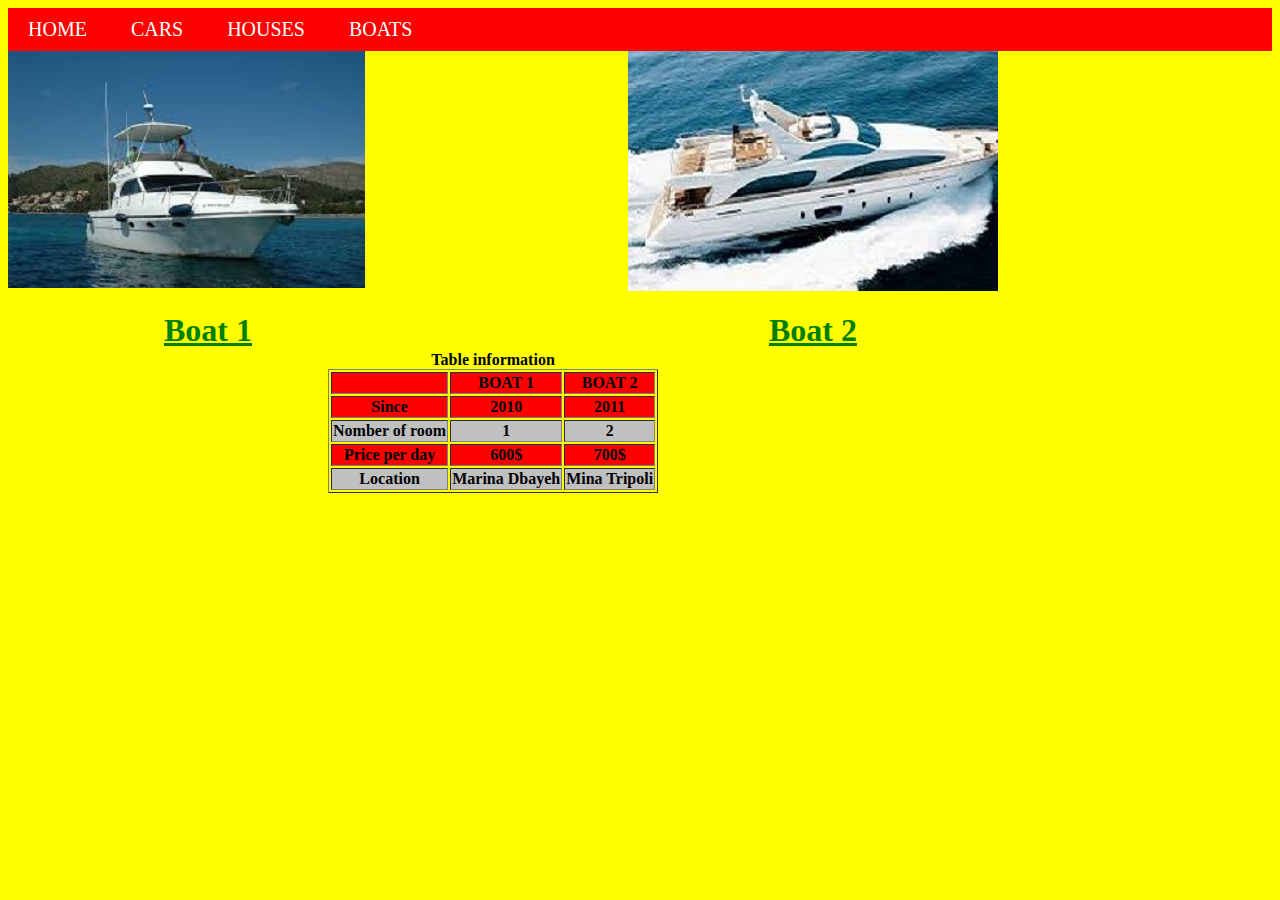
<file: public_html/boats.html>
<!DOCTYPE html>
<html>
    <head>
        <title> BOATS </title>
        <link href="newcss.css" rel="stylesheet"/>
        <meta charset="UTF-8">
        <script src="jquery-2.1.3.js"></script>
        <script>
            $(document).ready(function(){
               $("tr:odd()").css("background-color","silver");
               $("tr:even()").css("background-color","red");
            });
        </script>
    </head>
    <body>
           <div id="wrapper">
       
            <nav id="menu">
                <a href="index.html" id="selected">HOME</a>
                <a href="cars.html">CARS</a>
                <a href="homes.html">HOUSES</a>
                <a href="boats.html">BOATS</a>
                
            </nav>
            
        </div>
        
        <div id="boat1">
            <p><h1><u><b>Boat 1</b></u></h1></p>
        </div>
        
        
        <div id="boat2">
            <p><h1><u><b>Boat 2</b></u></h1></p>
        </div>
        <div id="table">
        <table border="1">
            <caption><b>Table information</b></caption>
            <thead>
                <tr>
                    <th>      </th>
                    <th>BOAT 1</th>
                    <th>BOAT 2</th>
                </tr>
            </thead>
            <tfoot>
                <tr>
                    <th>Location</th>
                    <th>Marina Dbayeh</th>
                    <th>Mina Tripoli</th>
                </tr>
            </tfoot>
            
            <tfoot>
                <tr>
                    <th>Since</th>
                    <th>2010</th>
                    <th>2011</th>
                </tr>
            </tfoot>
            
             <tfoot>
                <tr>
                    <th>Nomber of room</th>
                    <th>1</th>
                    <th>2</th>
                </tr>
            </tfoot>
            <tfoot>
                <tr>
                    <th>Price per day</th>
                    <th>600$</th>
                    <th>700$</th>
                </tr>
            </tfoot>
        </div>
           
    </body>
    
    
</html>
</file>
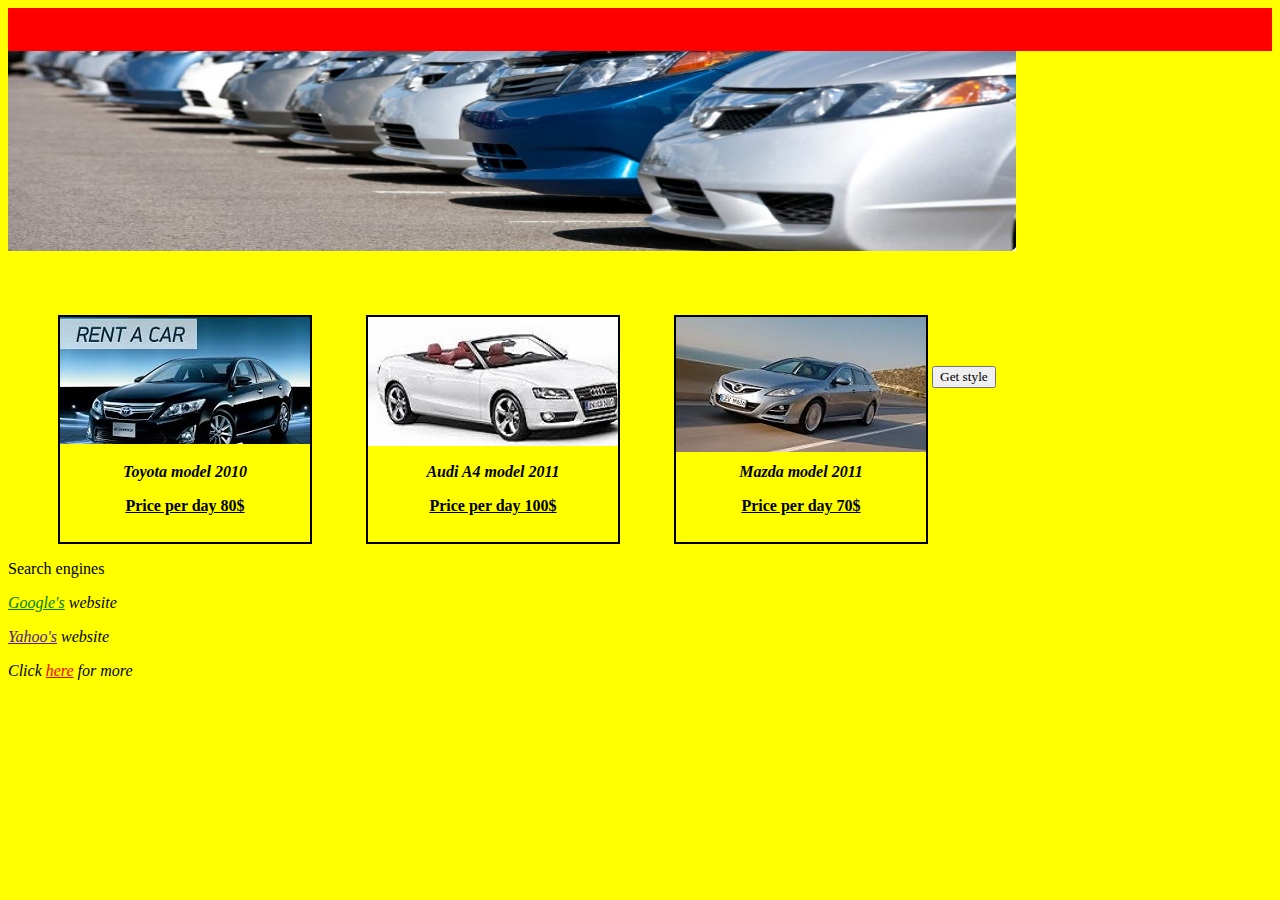
<file: public_html/cars.html>
<!DOCTYPE html>
<html>
    <head>
        <title> CARS </title>
        <link href="newcss.css" rel="stylesheet"/>
        <meta charset="UTF-8">
       <script src="jquery-2.1.3.js"></script>
    </head>
    <body>
           <div id="wrapper">
       
            <nav id="menu">
                <a href="index.html" id="selected">HOME</a>
                <a href="cars.html">CARS</a>
                <a href="homes.html">HOUSES</a>
                <a href="boats.html">BOATS</a>
                
            </nav>
               
                </div>
                 <div id="heade">
                     <a href="rental.jpg">
                <img src="rental.jpg"  height="200" width="1008"/>
                     </a>
               
            </div>
            
        
        <div id="toyota">
            <p class="blue"><i><b> Toyota model 2010</b></i></p>
            <p onmouseover="this.style.color='pink'"><u><b>Price per day 80$</b></u></p>
        </div>
        <div id="audi">
            <p class="blue"><i><b>Audi A4 model 2011</b></i></p>
            <p onmouseover="this.style.color='green'"><u><b>Price per day 100$</b></u> </p>
            
        </div>
        
        <div id="mazda">
            <p class="blue"><i><b>Mazda model 2011</b></i></p>
            <p onmouseover="this.style.color='red'"><u><b>Price per day 70$</b></u></p>
        </div>
         <button onclick="getStyle()">Get style</button>
        <script>
            function getStyle() {
                var blue = document.
                        getElementsByClassName("blue");
                for(var i=0;i<blue.length;i++){
                    blue[i].style.color="blue";
                }
                /*
                var paras = document.getElementsByTagName("p");
                for(var i=0;i<2;i++){
                    paras[i].style.fontWeight="bold";
                }
                */
                var div1p = document.querySelectorAll("#div1>p");
                for(var i=0;i<div1p.length;i++){
                    div1p[i].style.fontWeight="bold";
                }
            }
        </script>
        
            <script>
            $(document).ready(function(){
               $("p:has(a)").css("font-style","italic");
               $(".links:contains('Google')").css("color","green");
               $("a:not(.links)").css({"color":"red"});
//               /$("a").not(".links").css("color","red");
            });
        </script>
  </body>
    
    <body>
        <p>Search engines</p>
        <p><a href="" class="links">Google's</a> website</p>
        <p><a href="" class="links">Yahoo's</a> website</p>
        <p>Click <a href="">here</a> for more</p>
    </body>
             
   
</html>
</file>
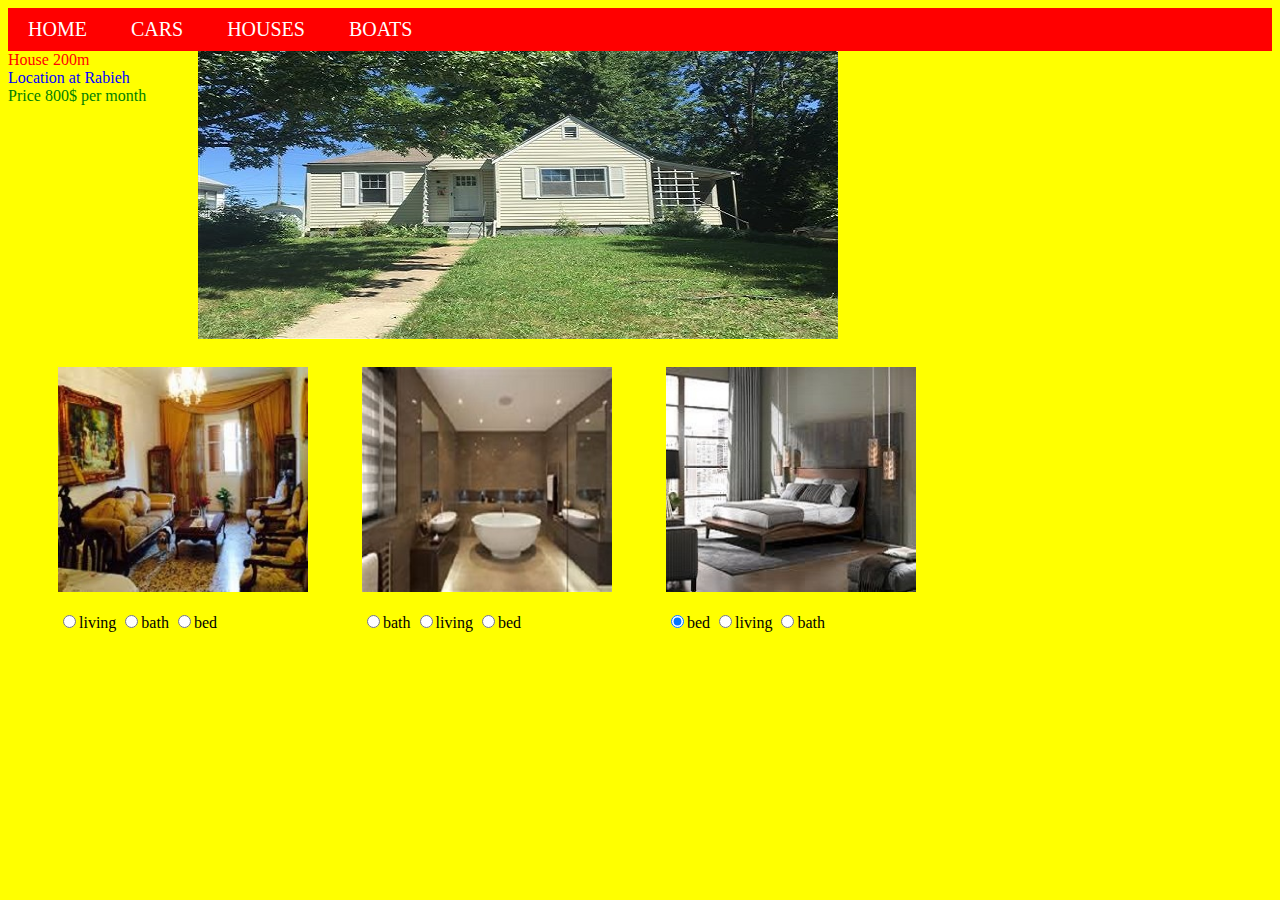
<file: public_html/homes.html>
<!DOCTYPE html>
<html>
    <head>
        <title> HOUSES </title>
        <link href="newcss.css" rel="stylesheet"/>
        <meta charset="UTF-8">
        <script src="jquery-2.1.3.js"></script>
        <script>
            $(document).ready(function(){
               $("li:first").css("color","red"); 
               $("li:last").css("color","green");
                   });
        </script>
        <script>
            $(document).ready(function() {
                $(":radio").change(function() {
                    $(":text").val($("img").attr('src'));
                });
            });
        </script>
        
        
    </head>
    <body>
           <div id="wrapper">
       
            <nav id="menu">
                <a href="index.html" id="selected">HOME</a>
                <a href="cars.html">CARS</a>
                <a href="homes.html">HOUSES</a>
                <a href="boats.html">BOATS</a>
                
            </nav>
               
              
            
               
   
        <div id="house">
           <li>House 200m</li>
            <li type="disc"> Location at Rabieh </li>
            <li type="disc"> Price 800$ per month </li>
        </div>
        
        <div id="livingroom">
            <p><img src="living.jpg" alt="webimage" 
                height="225" width="250"/></p>
        <label><input type="radio" name="webradios" checked
                      onchange="$('img').attr('src', 'living.jpg')"/>living</label>
        <label><input type="radio" name="webradios"
                      onchange="$('img').attr('src', 'bath.jpg')"/>bath</label>
        <label><input type="radio" name="webradios"
                      onchange="$('img').attr('src', 'bed.jpg')"/>bed</label>
        
            
        </div>
        
        <div id="bedroom">
           <p><img src="bath.jpg" alt="webimage" 
                height="225" width="250"/></p>
        <label><input type="radio" name="webradios" checked
                      onchange="$('img').attr('src', 'bath.jpg')"/>bath</label>
        <label><input type="radio" name="webradios"
                      onchange="$('img').attr('src', 'living.jpg')"/>living</label>
        <label><input type="radio" name="webradios"
                      onchange="$('img').attr('src', 'bed.jpg')"/>bed</label>
            
        </div>
        
        <div id="bathroom">
             <p><img src="bed.jpg" alt="webimage" 
                height="225" width="250"/></p>
        <label><input type="radio" name="webradios" checked
                      onchange="$('img').attr('src', 'bed.jpg')"/>bed</label>
        <label><input type="radio" name="webradios"
                      onchange="$('img').attr('src', 'living.jpg')"/>living</label>
        <label><input type="radio" name="webradios"
                      onchange="$('img').attr('src', 'bath.jpg')"/>bath</label>
           
        </div>
                    </div>
           
    </body>
</html>
</file>
<file: public_html/newcss.css>
*{
    font-family: "Comic Sans ms",serif;
}

body{
    background-color: yellow;
}

#menu{
    background-color: red;
    padding:10px 0px;
}

#menu>a{
    text-decoration: none;
    color: white;
    font-size: 20px;
    margin: 0px 20px;
    
}

#toyota{
    background-image: url('toyota.jpg');
     background-repeat: no-repeat;
     
     border: 2px solid black;
     height:225px;
     width: 250px;
     display:inline-block;
     position:relative;
     margin-top:60px;
     margin-left:50px;
}

#toyota p{
    position:relative;
    top: 130px;
    text-align:center;
}

#audi{
   background-image: url('audi.jpg');
    background-repeat: no-repeat;
 height:225px;
     width: 250px;
    display:inline-block;
    border: 2px solid black;
    position:relative;
     margin-top:60px;
     margin-left:50px;
}

#audi p{
    position:relative;
    top: 130px;
    text-align:center;
}


#mazda{
     background-image: url('mazda.jpg');
      background-repeat: no-repeat;
         height:225px;
     width: 250px;
    display:inline-block;
    border: 2px solid black;
   position:relative;
     margin-top:60px;
     margin-left:50px;
}

#mazda p{
    position:relative;
    top: 130px;
    text-align:center;
    
}

#house{
    background-image: url('house.jpg');
    background-repeat: no-repeat;
    height:300px;
    width: 5000px;
    margin-left: 190px;
}

#house li{
   color:blue;
   position: relative;
   right:190px;
}

#livingroom{
    
     background-repeat: no-repeat;
     
    
     
     display:inline-block;
     margin-top: 0px;
     position:relative;
     margin-left:50px;
         
}

#livingroom p{
    position:relative;
    
    text-align:center;
}

#bedroom{
   
    display:inline-block;
   
    margin-left: 50px;
     margin-top: 0px;
       position:relative;
     margin-left: 50px;
}

#bedroom p{
    position:relative;
   
    text-align:center;
}

#bathroom{
    
    display:inline-block;
   
    margin-left: 50px;
   margin-top: 0px;
     position:relative;
     margin-left: 50px;
}

#bathroom p{
    position:relative;
    
    text-align:center;
}

#boat1{
      background-image: url('boat1.jpg');
      background-repeat: no-repeat;
         height:300px;
     width: 400px;
     display:inline-block;
    
}

#boat1 p,h1{
    position:relative;
    top: 240px;
    text-align:center;
    color: green;
}


#boat2{
      background-image: url('boat2.jpg');
      background-repeat: no-repeat;
         height:240px;
     width: 370px;
     display:inline-block;
     position:relative;
     margin-left: 216px;
    
}

#table{
    position:relative;
     margin-left: 320px;
}
</file>
